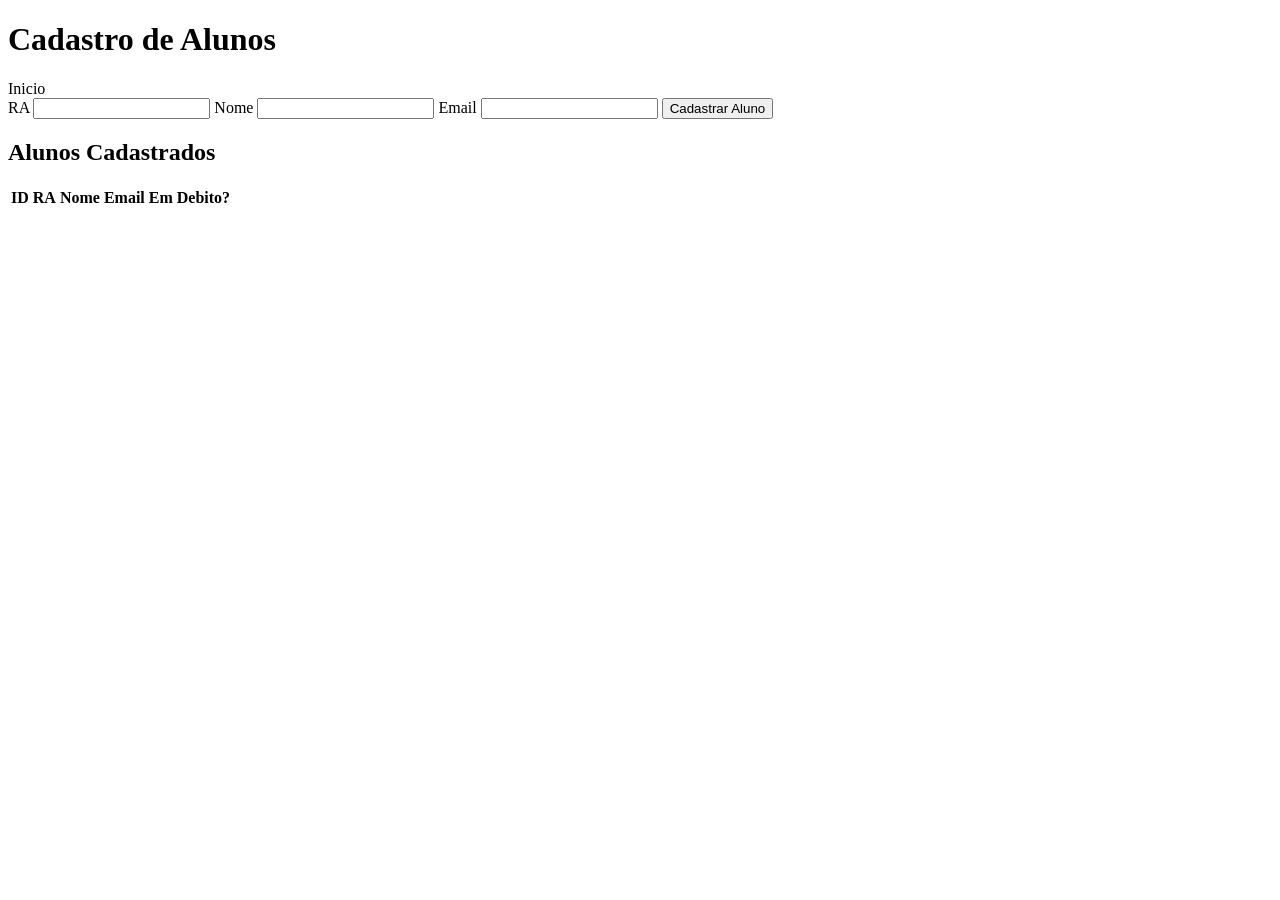
<file: target/classes/templates/alunos.html>
<!DOCTYPE html>
<html xmlns:th="http://www.thymeleaf.org">
<head>
    <meta charset="UTF-8">
    <title>Cadastro de Alunos</title>
    <link rel="stylesheet" th:href="@{/css/style.css}">
</head>
<body>
<h1>Cadastro de Alunos</h1>
<nav><a th:href="@{/}">Inicio</a></nav>

<form th:action="@{/alunos}" method="post">
    <label>RA</label>
    <input type="text" name="ra" required="required"/>
    <label>Nome</label>
    <input type="text" name="nome" required="required"/>
    <label>Email</label>
    <input type="email" name="email"/>
    <button type="submit">Cadastrar Aluno</button>
</form>

<h2>Alunos Cadastrados</h2>
<table>
    <tr><th>ID</th><th>RA</th><th>Nome</th><th>Email</th><th>Em Debito?</th></tr>
    <tr th:each="a : ${alunos}">
        <td th:text="${a.id}"></td>
        <td th:text="${a.ra}"></td>
        <td th:text="${a.nome}"></td>
        <td th:text="${a.email}"></td>
        <td th:text="${a.emDebito} ? 'Sim' : 'Nao'"></td>
    </tr>
</table>
</body>
</html>
</file>
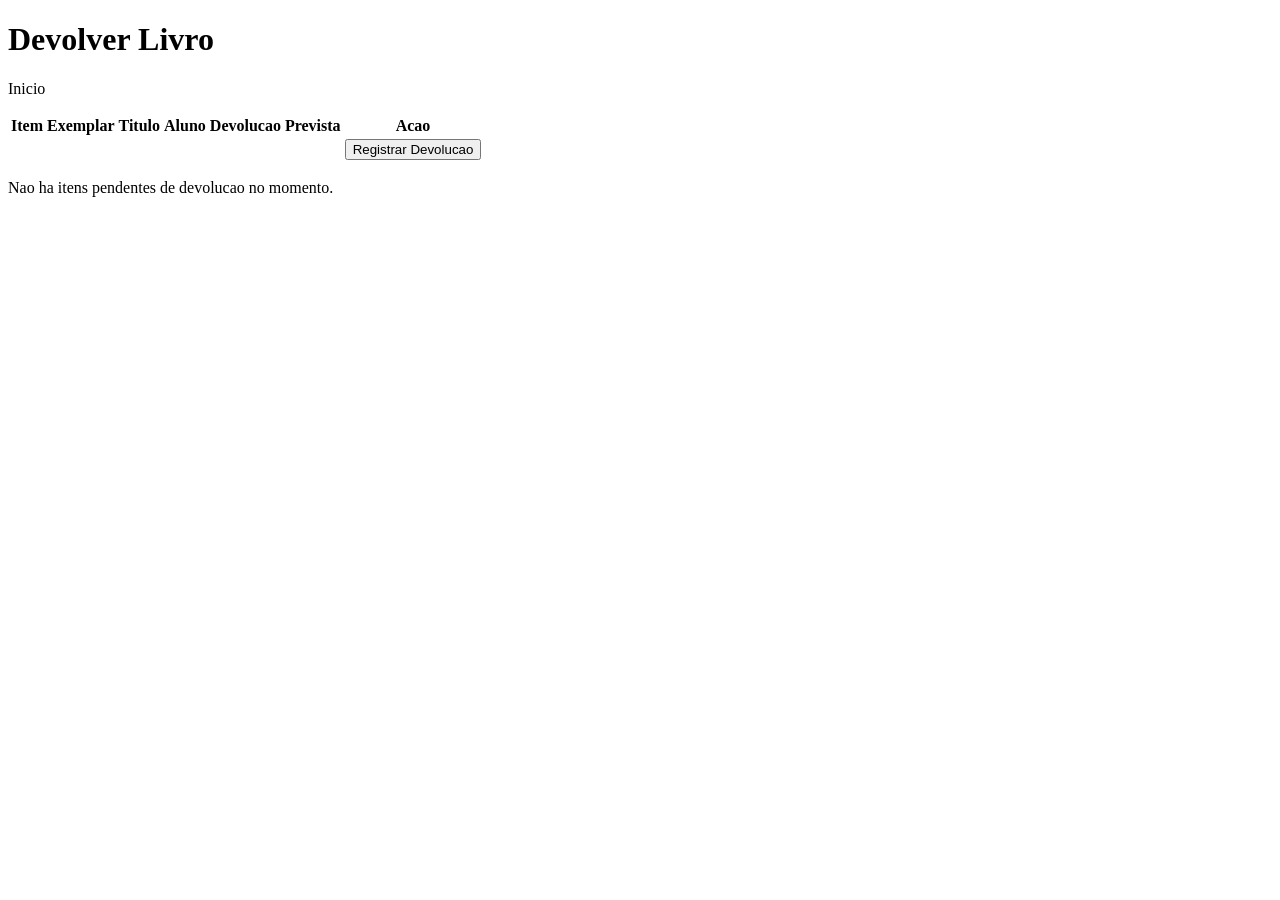
<file: target/classes/templates/devolver.html>
<!DOCTYPE html>
<html xmlns:th="http://www.thymeleaf.org">
<head>
    <meta charset="UTF-8">
    <title>Devolver Livro</title>
    <link rel="stylesheet" th:href="@{/css/style.css}">
</head>
<body>
<h1>Devolver Livro</h1>
<nav><a th:href="@{/}">Inicio</a></nav>

<p th:if="${mensagemSucesso}" class="sucesso" th:text="${mensagemSucesso}"></p>
<p th:if="${mensagemErro}" class="erro" th:text="${mensagemErro}"></p>

<table>
    <tr>
        <th>Item</th><th>Exemplar</th><th>Titulo</th><th>Aluno</th>
        <th>Devolucao Prevista</th><th>Acao</th>
    </tr>
    <tr th:each="i : ${itensPendentes}" th:classappend="${i.atrasado} ? 'atrasado' : ''">
        <td th:text="${i.itemId}"></td>
        <td th:text="${i.codigoTombo}"></td>
        <td th:text="${i.tituloNome}"></td>
        <td th:text="${i.alunoNome} + ' (' + ${i.alunoRa} + ')'"></td>
        <td th:text="${i.dataDevolucaoPrevista}"></td>
        <td>
            <form th:action="@{'/devolver/' + ${i.itemId}}" method="post">
                <button type="submit">Registrar Devolucao</button>
            </form>
        </td>
    </tr>
</table>
<p th:if="${#lists.isEmpty(itensPendentes)}">Nao ha itens pendentes de devolucao no momento.</p>
</body>
</html>
</file>
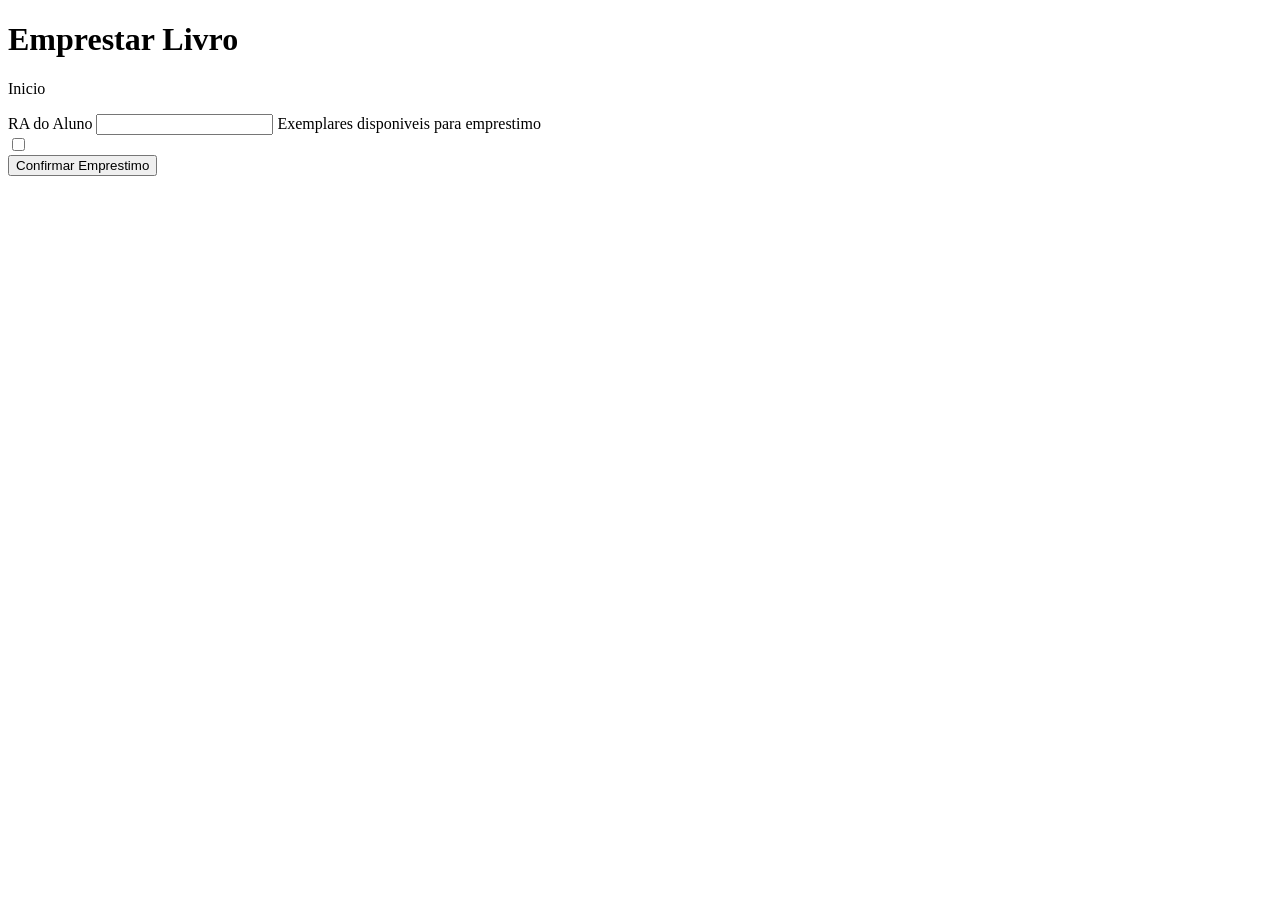
<file: target/classes/templates/emprestar.html>
<!DOCTYPE html>
<html xmlns:th="http://www.thymeleaf.org">
<head>
    <meta charset="UTF-8">
    <title>Emprestar Livro</title>
    <link rel="stylesheet" th:href="@{/css/style.css}">
</head>
<body>
<h1>Emprestar Livro</h1>
<nav><a th:href="@{/}">Inicio</a></nav>

<p th:if="${mensagemSucesso}" class="sucesso" th:text="${mensagemSucesso}"></p>
<p th:if="${mensagemErro}" class="erro" th:text="${mensagemErro}"></p>

<form th:action="@{/emprestar}" method="post">
    <label>RA do Aluno</label>
    <input type="text" name="ra" required="required"/>

    <label>Exemplares disponiveis para emprestimo</label>
    <div th:each="e : ${exemplares}" th:if="${e.situacao.name() == 'DISPONIVEL'}">
        <input type="checkbox" name="exemplarIds" th:value="${e.id}"
               th:id="'ex-' + ${e.id}"/>
        <label th:for="'ex-' + ${e.id}" style="display:inline"
               th:text="'Exemplar ' + ${e.codigoTombo} + ' (titulo id ' + ${e.tituloId} + ')'"></label>
    </div>

    <button type="submit">Confirmar Emprestimo</button>
</form>
</body>
</html>
</file>
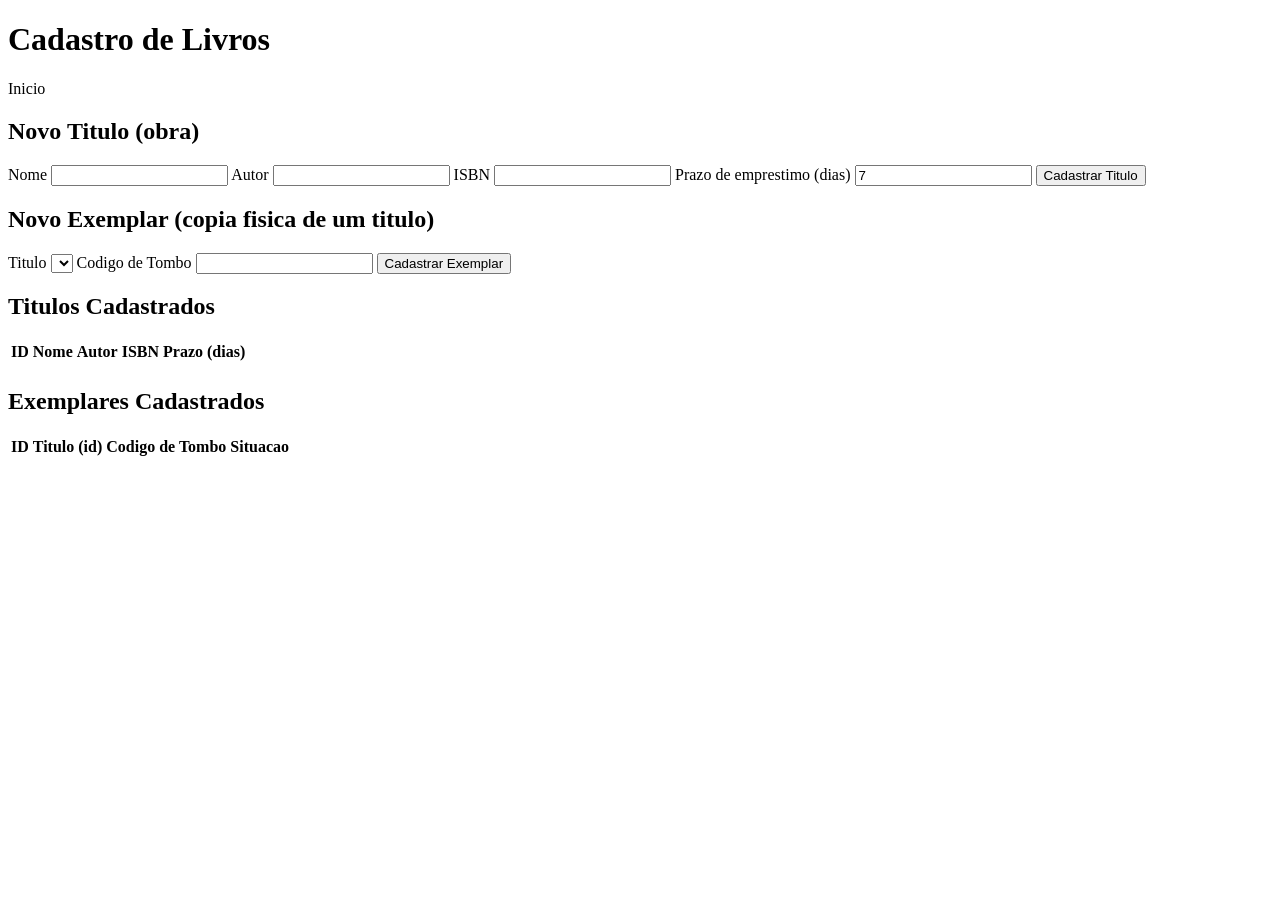
<file: target/classes/templates/livros.html>
<!DOCTYPE html>
<html xmlns:th="http://www.thymeleaf.org">
<head>
    <meta charset="UTF-8">
    <title>Cadastro de Livros</title>
    <link rel="stylesheet" th:href="@{/css/style.css}">
</head>
<body>
<h1>Cadastro de Livros</h1>
<nav><a th:href="@{/}">Inicio</a></nav>

<h2>Novo Titulo (obra)</h2>
<form th:action="@{/livros/titulo}" method="post">
    <label>Nome</label>
    <input type="text" name="nome" required="required"/>
    <label>Autor</label>
    <input type="text" name="autor" required="required"/>
    <label>ISBN</label>
    <input type="text" name="isbn"/>
    <label>Prazo de emprestimo (dias)</label>
    <input type="number" name="prazoEmprestimoDias" value="7" min="1" required="required"/>
    <button type="submit">Cadastrar Titulo</button>
</form>

<h2>Novo Exemplar (copia fisica de um titulo)</h2>
<form th:action="@{/livros/exemplar}" method="post">
    <label>Titulo</label>
    <select name="tituloId" required="required">
        <option th:each="t : ${titulos}" th:value="${t.id}" th:text="${t.nome} + ' - ' + ${t.autor}"></option>
    </select>
    <label>Codigo de Tombo</label>
    <input type="text" name="codigoTombo" required="required"/>
    <button type="submit">Cadastrar Exemplar</button>
</form>

<h2>Titulos Cadastrados</h2>
<table>
    <tr><th>ID</th><th>Nome</th><th>Autor</th><th>ISBN</th><th>Prazo (dias)</th></tr>
    <tr th:each="t : ${titulos}">
        <td th:text="${t.id}"></td>
        <td th:text="${t.nome}"></td>
        <td th:text="${t.autor}"></td>
        <td th:text="${t.isbn}"></td>
        <td th:text="${t.prazoEmprestimoDias}"></td>
    </tr>
</table>

<h2>Exemplares Cadastrados</h2>
<table>
    <tr><th>ID</th><th>Titulo (id)</th><th>Codigo de Tombo</th><th>Situacao</th></tr>
    <tr th:each="e : ${exemplares}">
        <td th:text="${e.id}"></td>
        <td th:text="${e.tituloId}"></td>
        <td th:text="${e.codigoTombo}"></td>
        <td th:text="${e.situacao}"></td>
    </tr>
</table>
</body>
</html>
</file>
